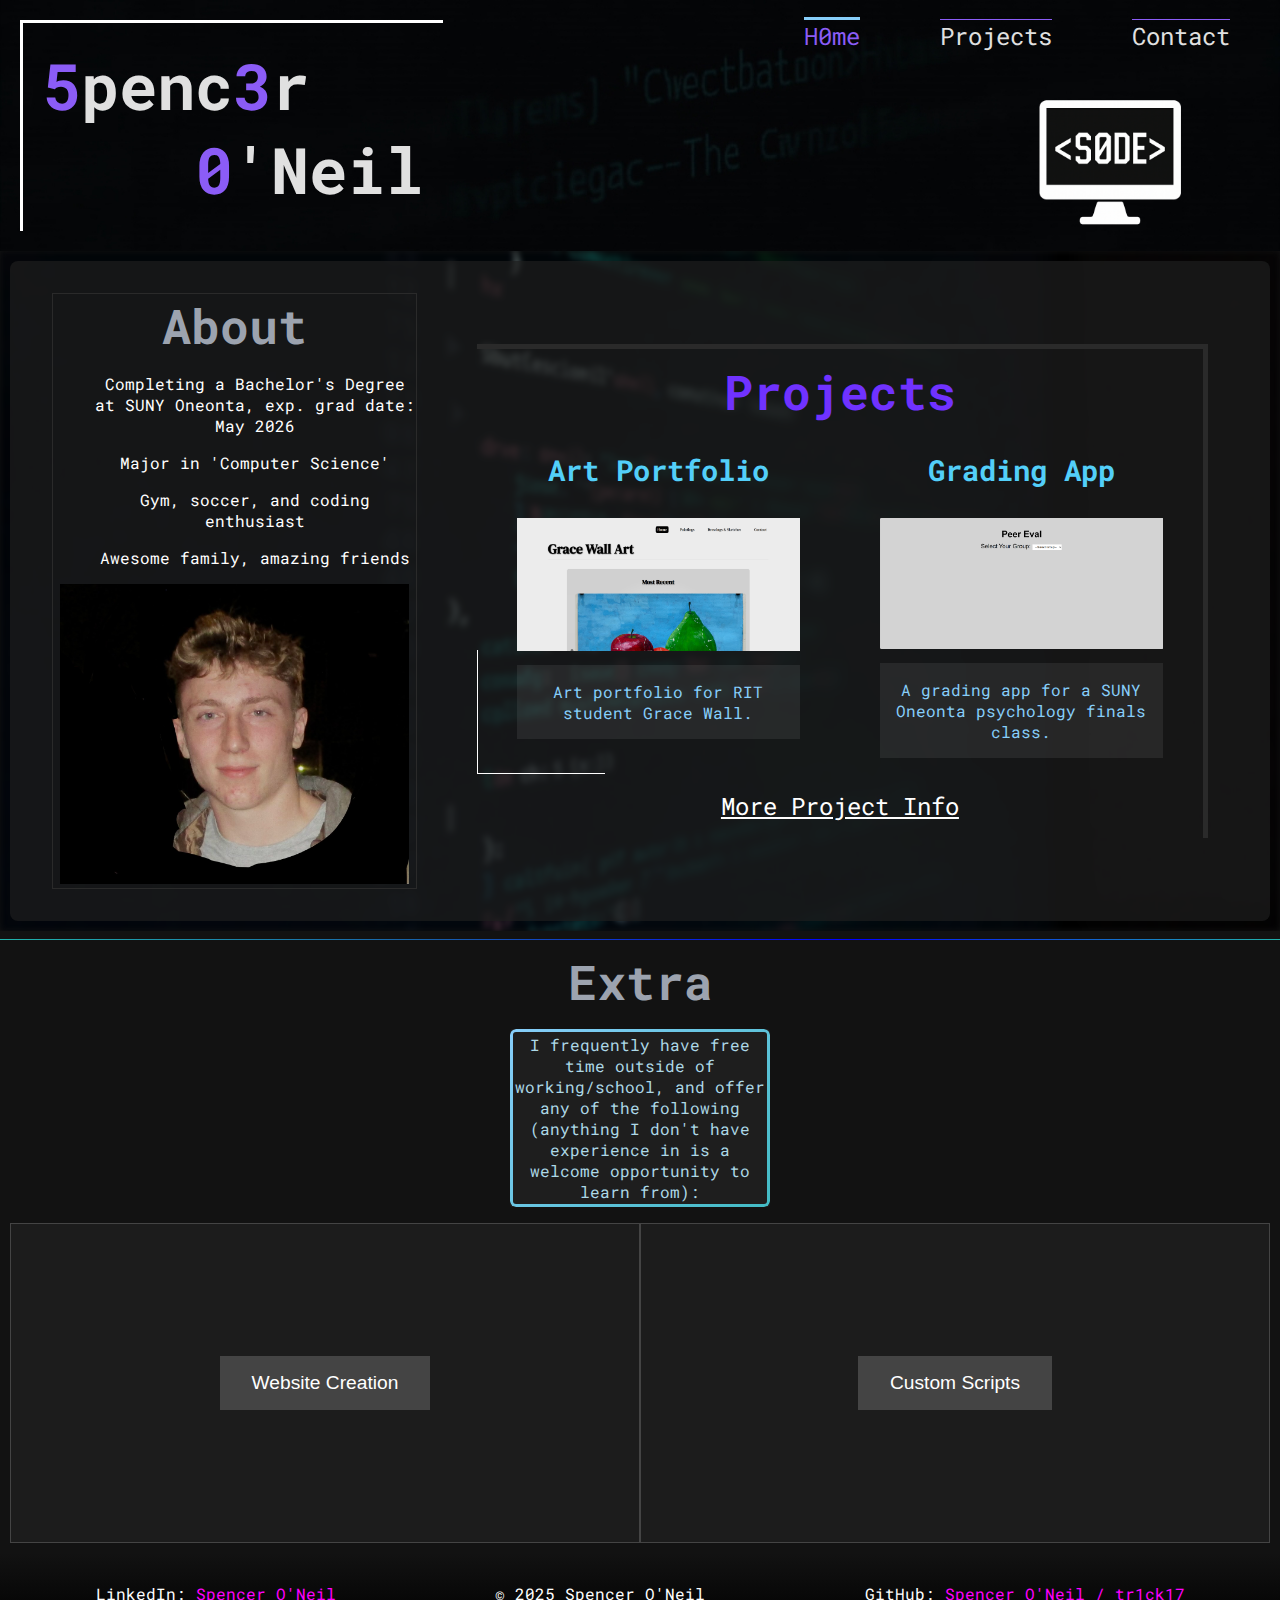
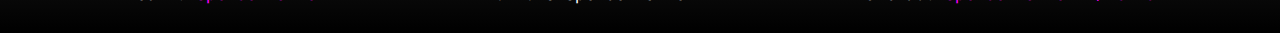
<file: index.html>
<!DOCTYPE html>
<html lang="en">
<head>
    <meta charset="UTF-8">
    <meta name="viewport" content="width=device-width, initial-scale=1.0">
    <title>Spencer O'Neil</title>
    <link rel="stylesheet" href="styles.css">
    <link rel="icon" href="so_logo.png" type="image/logo">
    <link href="https://fonts.googleapis.com/css2?family=Roboto+Mono&family=IBM+Plex+Mono&display=swap" rel="stylesheet">
</head>
<body>
    <main id="home">
        <section class="title">
        <header class="hero-header">
            <h1>
                <span class="accent-num">5</span>penc<span class="accent-num">3</span>r<br>&nbsp; &nbsp;&nbsp;<span class="accent-num">0</span>'Neil
            </h1>
        </header>
        <img class="logo" src="so_logo.png" alt="logo">
        <nav>
            <ul>
                <li><a class="active" href="#home">H0me</a></li>
                <li><a class="inactive" href="project-page.html">Projects</a></li>
                <li><a class="inactive" href="contact.html">Contact</a></li>
            </ul>
        </nav>
        </section>
        <div class="about-and-projects-wrapper">
            <div class="about-and-projects-bg"></div>

            <div class="about-and-projects">
                <article class="about">
                    <h2>About</h2>
                    <div>
                        <ul>
                            <li><p>Completing a Bachelor's Degree at SUNY Oneonta, exp. grad date: May 2026</p></li>
                            <li><p>Major in 'Computer Science'</p></li>
                            <li><p>Gym, soccer, and coding enthusiast</p></li>
                            <li><p>Awesome family, amazing friends</p></li>
                        </ul>
                        <img class="about-picture" src="pictures/headshot.jpg" alt="face-picture">
                    </div>
                </article>

                <article class="projects">  
                    <h2>Projects</h2>
                    <div class="project-slides">
                        <div class="project1">
                            <h3>Art Portfolio</h3>
                            <figure>
                                <img src="project_pictures/grace-wall-page.png" alt="grace-wall-art-portfolio">
                                <figcaption>Art portfolio for RIT student Grace Wall.</figcaption>
                            </figure>
                        </div>
                        <div class="project2">
                            <h3>Grading App</h3>
                            <figure>
                                <img src="project_pictures/grading-app-page.png" alt="milestone-grading-page">
                                <figcaption>A grading app for a SUNY Oneonta psychology finals class.</figcaption>
                            </figure>
                        </div>
                    </div>
                    <p><a href="project-page.html">More Project Info</a></p>
                </article>

            </div>
        </div>

    </main>
    <hr>
    <div class="more">
        <div class="more-wrapper">
            <h2>Extra</h2>
            <p class="more-description">
                I frequently have free time outside of working/school, and offer any of the following
                (anything I don't have experience in is a welcome opportunity to learn from):
            </p>
        </div>
        <div class="container">
            <div class="website-creation">
                <button id="website-creation" class="service-button">Website Creation</button>
                <div id="website-content"></div>
            </div>
            <div class="custom-scripts">
                <button id="custom-scripts" class="service-button">Custom Scripts</button>
                <div id="script-content"></div>
            </div>
        </div>
    </div>
    <footer class="page-footer">
        <p class="linkedin-link">LinkedIn: <a href="https://www.linkedin.com/in/spencer-o-117219255/" target="_blank">Spencer O'Neil</a></p>
        <p class="copyright">&copy; 2025 Spencer O'Neil</p>
        <p class="github-link">GitHub: <a href="https://github.com/tr1ck17" target="_blank">Spencer O'Neil / tr1ck17</a></p>
    </footer>
    <script src="script.js"></script>
</body>
</html>
</file>
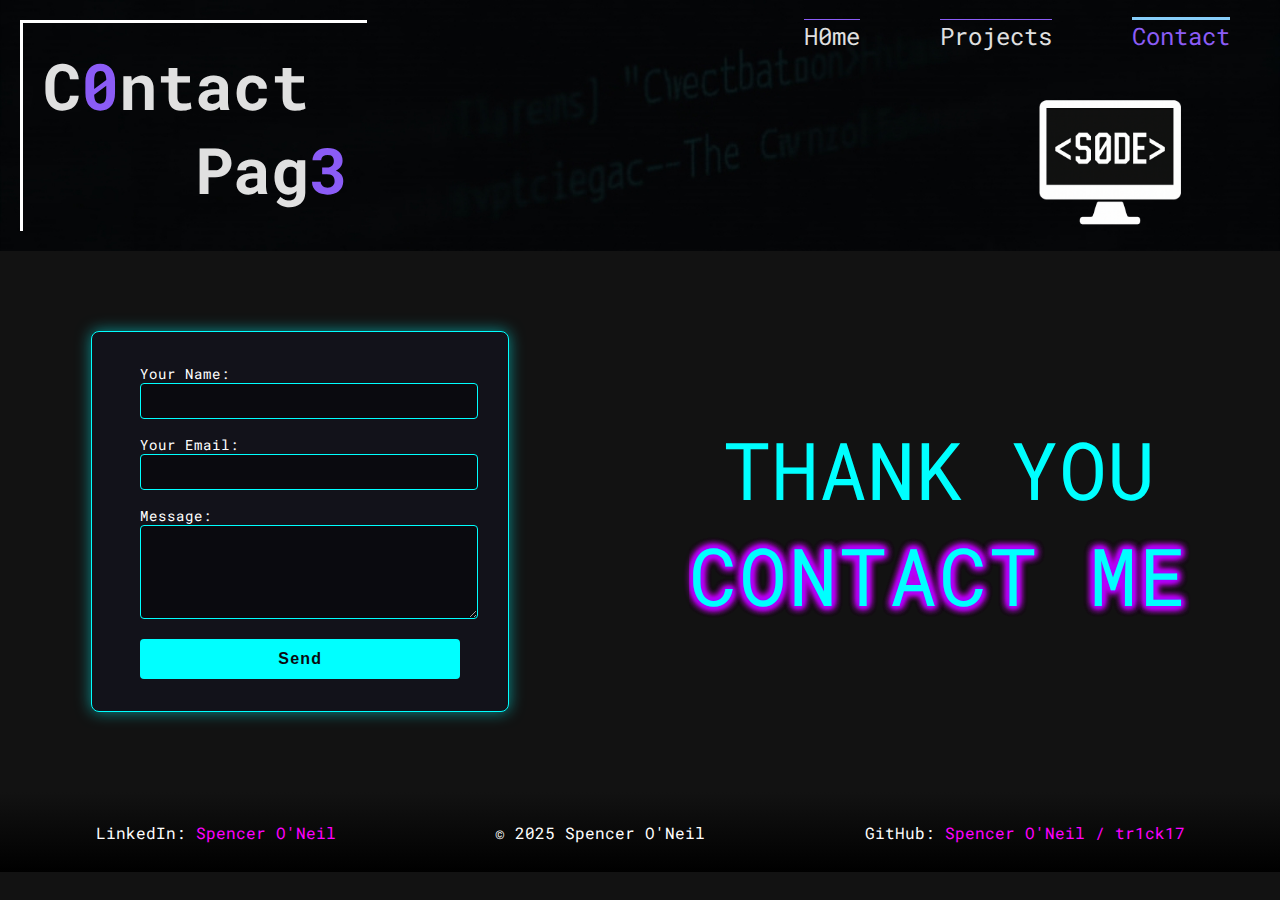
<file: contact.html>
<!DOCTYPE html>
<html lang="en">
<head>
    <meta charset="UTF-8">
    <meta name="viewport" content="width=device-width, initial-scale=1.0">
    <title>Spencer O'Neil</title>
    <link rel="stylesheet" href="styles.css">
    <link rel="icon" href="so_logo.png" type="image/logo">
    <link href="https://fonts.googleapis.com/css2?family=Roboto+Mono&family=IBM+Plex+Mono&display=swap" rel="stylesheet">
</head>
<body>
    <main>
        <section class="title">
        <header class="hero-header">
            <h1>
                C<span class="accent-num">0</span>ntact <br> &nbsp;&nbsp;&nbsp; Pag<span class="accent-num">3</span>
            </h1>
        </header>
        <img class="logo" src="so_logo.png" alt="logo">
        <nav>
            <ul>
                <li><a class="inactive" href="index.html">H0me</a></li>
                <li><a class="inactive" href="project-page.html">Projects</a></li>
                <li><a class="active" href="#contact">Contact</a></li>
            </ul>
        </nav>
        </section>
        <div class="form-container">
            <form action="https://formspree.io/f/xovdrbqo" method="POST">
                <label>
                    Your Name:
                    <input class="contact-inputs" type="text" name="name" required />
                </label>
                <label>
                    Your Email:
                    <input class="contact-inputs" type="email" name="email" required />
                </label>
                <label>
                    Message:
                    <textarea class="contact-inputs" name="message" rows="4" required></textarea>
                </label>
                <button class="contact-submit-button" type="submit">Send</button>
            </form>
            <div class="thanks">
                <p>THANK YOU</p>
                <div class="glitch-text" data-text="Contact Me">Contact Me</div>
            </div>
        </div>
    </main>
    <footer class="page-footer">
        <p class="linkedin-link">LinkedIn: <a href="https://www.linkedin.com/in/spencer-o-117219255/" target="_blank">Spencer O'Neil</a></p>
        <p class="copyright">&copy; 2025 Spencer O'Neil</p>
        <p class="github-link">GitHub: <a href="https://github.com/tr1ck17" target="_blank">Spencer O'Neil / tr1ck17</a></p>
    </footer>
</body>
</html>
</file>
<file: styles.css>
/*
Background: #121212 (deep charcoal black)

Primary Text: #e0e0e0 (soft light gray, not pure white)

Secondary Text: #9ca3af (muted gray-blue)

Accent (Links/Buttons): #8b5cf6 (soft violet)

Hover Accent: #a78bfa (lavender shift)

Borders/Lines: #2a2a2a (dark, subtle separation)
*/

body {
    margin: 0px;
    background-color: #121212;
    font-family: 'Roboto Mono', 'IBM Plex Mono', monospace;
}

.accent-num {
    color: #8b5cf6;
}

.title {
    display: flex;
    align-items: flex-end;
    /*align-items: center;*/
    justify-content: center;
    /*justify-content: space-between;*/
    padding: 20px;
    gap: 3rem;
    /*height: 300px;*/
    margin-bottom: 20px;
    background-image: url('background-images/dim-background.jpg');
    background-size: cover;
    background-position: center;
    background-repeat: no-repeat;
    display: flex;
    align-items: center;
    margin-bottom: 0;
}

.title img {
    position: absolute;
    right: 80px;
    top: 70px;
}

header {
    /*font-size: 4rem;*/
    /*font-weight: bold;*/
    /*text-align: left;*/
    /*padding: 20px;*/
    padding-bottom: 0;
    /*color: #e0e0e0;*/
    /*border-left: 3px solid white;
    border-top: 3px solid white;*/
    margin-right: auto;
}

h1 {
    margin: 0;
    padding: 20px;
    color: #e0e0e0;
    font-size: 4rem;
    font-weight: bold;
    border-left: 3px solid white;
    border-top: 3px solid white;
}

/*.hero-header {
    background-image: url('background-images/centered-code-block.jpg');
}*/

.logo {
    height: 180px;
    object-fit: contain;
}

/*.image-container {
    display: flex;
    justify-content: center;
    align-items: flex-end;
    height: 100%;
    width: auto;
}

.header-image {
    height: auto;
    width: auto;
    max-height: 280px;
    object-fit: contain;
}*/

nav {
    position: absolute;
    top: 20px;
    right: 20px;
    margin-left: 0;
}

nav ul {
    list-style: none;
    display: flex;
    gap: 5rem;
    margin: 0;
    margin-right: 30px;
    padding: 0;
}

nav ul li a {
    font-size: 1.5rem;  
}

nav a {
    color: #e0e0e0;
    text-decoration: none;
    font-size: 1.25rem;
}

nav a.active {
    color: #8b5cf6;
    border-top: 3px solid lightskyblue;
}

nav a.inactive {
    border-top: 1px solid #8b5cf6;
}

nav a:hover {
    color: #a78bfa; 
    transition: 0.3s;
}

.about-and-projects-wrapper {
    position: relative;
    overflow: hidden;
}

.about-and-projects-bg {
    background: url('background-images/centered-code-block.jpg') center / cover no-repeat;
    position: absolute;
    top: 0;
    left: 0;
    width: 100%;
    height: 100%;
    filter: blur(3px);
    z-index: 0;
}

.about-and-projects {
    display: flex;
    align-items: center;
    justify-content: center;
    width: auto;
    gap: 5%;
    text-align: center;
    margin: 10px;

    position: relative;
    z-index: 1;
    padding: 2rem;
    background-color: rgba(30, 30, 30, 0.7);
    border-radius: 8px;
    color: lightblue;
    /*display: flex;
    align-items: center;
    justify-content: center;
    width: 100%;
    gap: 5%;
    text-align: center;
    margin: 10px;*/
}

/*.about-and-projects {
    background: url(background-images/centered-code-block.jpg);
    background-position: center;
    background-repeat: no-repeat;
    background-size: cover;
    filter: blur(0px);
    -webkit-filter: blur(0px);
}*/

.about {
    border: 1px solid #2a2a2a;
    width: 35%;
    height: auto;
    margin-left: 10px;
    overflow: hidden;
}

.about ul {
    list-style: none;
}

.about-picture {
    height: 300px;
    object-fit: cover;
    object-position: center;
}

.about p {
    margin-top: 0;
    color: white;
}

.projects {
    border:5px solid #2a2a2a;
    border-bottom: none;
    border-left: none;
    width: 70%;
    height: auto;
    margin-right: 30px;
    margin-bottom: 0;
}

.projects h2 {
    padding: 1px;
    margin: 0;
    margin-top: 10px;
    padding-bottom: 0;
    color: #7032ff;
}

.project-slides {
    display: flex;
    justify-content: space-evenly;
    width: 100%;
    margin: auto;
    /*border: 1px solid #2a2a2a;*/
}

.project-slides figure img {
    width: 100%;
    object-fit: cover;
    object-position: center;
}

.project-slides h3 {
    font-size: 1.8rem;
    color: rgb(83, 207, 249);
}

.project1 {
    width: 50%;
    position: relative;
}

.project1::after {
    content: "";
    position: absolute;
    left: 0%;
    bottom: 0;
    width: 35%;
    height: 35%;
    border-left: 1px solid white;
    border-bottom: 1px solid white;
}

.project1 figcaption {
    padding: 1rem;
    background-color: rgba(192, 192, 192, 0.1);
}

.project2 {
    width: 50%;
}

.project2 figcaption {
    padding: 1rem;
    background-color: rgba(192, 192, 192, 0.1);
}

.project-slides figcaption {
    margin-top: 10px;
    margin-bottom: 0px;
    color: lightskyblue;

}

.projects p a {
    font-size: 1.5rem;
    color: white;
}

.more {
    margin: 10px;
    text-align: center;
}

h2 {
    font-size: 3rem;
    color: #9ca3af;
    margin-top: 0;
    margin-bottom: 5px;
}

.more-description {
    position: relative;
    text-align: center;
    margin-left: 500px;
    margin-right: 500px;
    background-color: rgb(30, 30, 30);
    color: lightblue;
    border-radius: 3px;
    padding: 5px;
    z-index: 1;
    overflow: hidden; /* keeps inner elements within bounds */
}

.more-description::before {
    content: '';
    position: absolute;
    top: 0;
    left: 0;
    right: 0;
    bottom: 0;
    padding: 3px; /* width of the fake border */
    background: linear-gradient(135deg, lightskyblue, lightseagreen, rgb(92, 92, 255), #8b5cf6, lightskyblue);
    background-size: 600% 600%;
    animation: gradient-border 6s linear infinite;
    border-radius: 6px;
    z-index: -1;
    mask: 
        linear-gradient(#fff 0 0) content-box, 
        linear-gradient(#fff 0 0);
    -webkit-mask: 
        linear-gradient(#fff 0 0) content-box, 
        linear-gradient(#fff 0 0);
    -webkit-mask-composite: xor;
    mask-composite: exclude;
}

/* Animation */
@keyframes gradient-border {
    0%   { background-position: 0% 50%; }
    50%  { background-position: 100% 50%; }
    100% { background-position: 0% 50%; }
}

/*.more-description {
    position: relative;
    text-align: center;
    margin-left: 500px;
    margin-right: 500px;
    background-color: rgb(30, 30, 30);
    color: lightblue;
    border-radius: 3px;
    padding: 5px;
    z-index: 0;
    overflow: hidden;

    /*text-align: center;
    margin-left: 500px;
    margin-right: 500px;
    border: 3px solid black;
    background-color: rgb(30, 30, 30);
    color: lightblue;
    border-radius: 3px;
    padding: 5px;
    position: relative;
    z-index: 0;
}

.more-description::before {
    content: '';
    position: absolute;
    top: -3px;
    left: -3px;
    right: -3px;
    bottom: -3px;
    background: linear-gradient(270deg, #ff0080, #7928ca, #2afadf, #ff0080);
    background-size: 600% 600%;
    animation: gradient-border 6s linear infinite;
    z-index: -1;
    border-radius: 6px;

    mask: 
      linear-gradient(#fff 0 0) content-box, 
      linear-gradient(#fff 0 0);
    -webkit-mask:
      linear-gradient(#fff 0 0) content-box, 
      linear-gradient(#fff 0 0);
    mask-composite: exclude;
    -webkit-mask-composite: destination-out;

    padding: 3px; /* same as border thickness 
    box-sizing: border-box;
}

@keyframes gradient-border {
    0%   { background-position: 0% 50%; }
    50%  { background-position: 100% 50%; }
    100% { background-position: 0% 50%; }
}*/

.container {
    display: flex;
    flex-wrap: wrap;
    width: 100%;
    min-height: 20rem;
    gap: 0;
}

.website-creation, .custom-scripts {
    flex: 1;
    display: flex;
    justify-content: center;
    align-items: center;
    padding: 1rem;
    background-color: #1c1c1c;
    border: 1px solid #444;
    transition: all 0.3s ease;
    overflow: hidden;
}

.service-button {
    padding: 1rem 2rem;
    font-size: 1.2rem;
    background-color: #444;
    color: white;
    border: none;
    cursor: pointer;
    transition: background 0.3s;
}

.service-button:hover {
    background-color: #666;
}

.service-content {
    color: #f0f0f0;
    text-align: left;
    max-width: 600px;
    width: 100%;
}

.hide-button {
    margin-top: 1rem;
    background-color: #222;
    border: 1px solid #666;
    color: #ccc;
    padding: 0.5rem 1rem;
    cursor: pointer;
    height: 2rem;
    border-radius: 5px;
}

.hide-button:hover {
    background-color: #0e0e0e;
}

#website-content {
    display: flex;
    justify-content: space-evenly;
    gap: 20px;
}

#script-content {
    display: flex;
    flex-direction: row-reverse;
}

.website-creation-image {
    border: 3px solid white;
    border-radius: 3px;
}

.script-creation-image {
    border: 3px solid white;
    border-radius: 3px;
}

.content-container {
    display: flex;
    flex-direction: column;
    align-items: center;
}

.js-p-tags-creation {
    border: 3px solid white;
    align-self: center;
    height: auto;
    margin-top: 50px;
    margin-bottom: auto;
    text-align: center;
    width: 80%;
    margin-left: auto;
    margin-right: auto;
    padding: 1.5rem;
    background-color: black;
    color: lightseagreen;
    border-radius: 10px;
}

.hide-button {
    margin-top: 10px;
}

.projects-header {
    text-align: center;
    margin-top: 0;
    margin-bottom: 0;
    padding: 2rem;
    background-color: black;
}

.all-projects {
    display: flex;
    justify-content: space-evenly;
    align-items: center;
    margin-bottom: 0;
    margin-top: 0;
    width: auto;
    background: url(background-images/left-code-block.jpg);
    background-repeat: none;
    padding-top: 2rem;
    padding-bottom: 2rem;
}

.all-projects img {
    height: 150px;
    margin-bottom: 0;
}

.project-box {
    margin-left: auto;
    margin-right: auto;
    align-items: center;
    justify-content: center;
    display: flex;
    flex-direction: column;
    padding: 1rem;
    padding-bottom: 0;
    border: 3px solid white;
    background-color: #2a2a2a;
    border-radius: 10px;
    transition: transform 0.3s ease-in-out;
}

.project-box:hover {
    transform: scale(1.1);
    border: 3px solid rgb(23, 166, 255);
    cursor: pointer;
}

.project-box h3 {
    color: white;
    font-size: 1.5rem;
    margin-top: 5%;
    margin-bottom: 5%;
}

/*.all-project1 {
    margin-left: auto;
    margin-right: auto;
    align-items: center;
    justify-content: center;
    display: flex;
    flex-direction: column;
    padding: 1rem;
    border: 3px solid white;
    background-color: #2a2a2a;
    border-radius: 10px;
    transition: transform 0.3s ease-in-out;
}

.all-project1:hover {
    transform: scale(1.1);
    border: 3px solid rgb(23, 166, 255);
    cursor: pointer;
}  

.all-project2 {
    margin-left: auto;
    margin-right: auto;
    align-items: center;
    justify-content: center;
    display: flex;
    flex-direction: column;
    padding: 1rem;
    border: 3px solid white;
    background-color: #2a2a2a;
    border-radius: 10px;
    transition: transform 0.3s ease-in-out;
}

.all-project2:hover {
    transform: scale(1.2);
    border: 3px solid rgb(23, 166, 255);
    cursor: pointer;
}

.all-project3 {
    margin-left: auto;
    margin-right: auto;
    align-items: center;
    justify-content: center;
    display: flex;
    flex-direction: column;
    padding: 1rem;
    border: 3px solid white;
    background-color: #2a2a2a;
    border-radius: 10px;
    transition: transform 0.3s ease-in-out;
}

.all-project3:hover {
    transform: scale(1.2);
    border: 3px solid rgb(23, 166, 255);
    cursor: pointer;
}

.all-project4 {
    margin-left: auto;
    margin-right: auto;
    align-items: center;
    justify-content: center;
    display: flex;
    flex-direction: column;
    padding: 1rem;
    border: 3px solid white;
    background-color: #2a2a2a;
    border-radius: 10px;
    transition: transform 0.3s ease-in-out;
}

.all-project4:hover {
    transform: scale(1.1);
    border: 3px solid rgb(23, 166, 255);
    cursor: pointer;
}*/

.in-progress-wrapper {
    position: relative;
    overflow: hidden;
    min-height: 100vh;
}

.in-progress-bg {
    position: absolute;
    top: 0;
    left: 0;
    width: 100%;
    height: 100%;
    background: url('background-images/closeup-background.jpg') center / cover no-repeat;
    filter: blur(7px);
    z-index: 0;
}

.in-progress {
    position: relative;
    z-index: 1;
    padding: 2rem;
    border-radius: 8px;
    color: lightblue;

    margin-top: 0;
    margin-bottom: 0;
    padding: 2rem;
    text-align: left;

    /*position: relative;
    z-index: 1;
    padding: 2rem;
    border-radius: 8px;
    color: lightblue;*/
}

.in-progress h2 {
    font-size: 2.8rem;
    text-align: center;
    color: white;
}

.in-progress-projects h3 {
    font-size: 1.8rem;
    color: #7032ff;
    margin-bottom: 0;
    text-align: left;
}

.in-progress-projects p {
    text-align: center;
    color: lightskyblue;
}

.inline-projects1 {
    display: flex;
    align-items: center;
    justify-content: center;
    gap: 15%;
    margin-top: 1%;
}

.in-progress-project1 {
    width: 30%;
    height: auto;
    border: 3px solid lightblue;
    padding: 1rem;
    padding-top: 0;
    border-radius: 10px;
    background-color: rgb(33, 33, 33, .95);
}

.in-progress-project1 ul {
    list-style: none;
}

.inline-projects2 {
    display: flex;
    align-items: center;
    justify-content: center;
    gap: 25%;
    margin-top: 1%;
}

.in-progress-project2 {
    width: 30%;
    height: auto;
    border: 3px solid lightblue;
    padding: 1rem;
    padding-top: 0;
    border-radius: 10px;
    background-color: rgb(33, 33, 33, .6);
}

.in-progress-project2 ul {
    list-style: none;
}

.form-container {
    display: flex;
    align-items: center;
    justify-content: space-evenly;
    padding: 5rem;
    gap: 15%;
    margin: auto;
    width: auto;
    height: auto;
}

form {
    background: #12121a;
    padding: 2rem 3rem;
    border: 1px solid #00ffff;
    border-radius: 8px;
    box-shadow: 0 0 15px #00ffff88;
    width: 320px;
}

label {
    display: block;
    margin-bottom: 1rem;
    font-size: 0.9rem;
    letter-spacing: 1px;
    color: white;
}

input[type="text"], input[type="email"], textarea {
    width: 100%;
    padding: 0.5rem;
    border: 1px solid #00ffff;
    border-radius: 4px;
    background: #0a0a0f;
    color: #00ffff;
    font-size: 1rem;
    resize: vertical;
    transition: border-color 0.3s;
}

input[type="text"]:focus, input[type="email"]:focus, textarea:focus {
    outline: none;
    border-color: #00ffffcc;
    box-shadow: 0 0 8px #00ffffcc;
}

.contact-submit-button {
    background-color: #00ffff;
    color: #0a0a0f;
    font-weight: bold;
    border: none;
    padding: 0.7rem 1.2rem;
    cursor: pointer;
    width: 100%;
    border-radius: 4px;
    letter-spacing: 1.2px;
    font-size: 1rem;
    transition: background-color 0.3s;
}

.contact-submit-button:hover {
    background-color: #00cccc;
}

.thanks p {
    font-size: 5rem;
    color: #00ffff;
    text-align: center;
    margin: 0;
}

.glitch-text {
    position: relative;
    font-size: 5rem;
    color: #00ffff;
    text-shadow: 0 0 5px #9D00FF, 0 0 8px #9D00FF, 0 0 10px #FF00FF;
    text-transform: uppercase;
    letter-spacing: 2px;
}

.glitch-text::before, .glitch-text::after {
    content: attr(data-text);
    position: absolute;
    left: 0;
    top: 0;
    width: 100%;
    overflow: hidden;
}

.glitch-text::before {
    animation: glitchTop 2s infinite linear;
    color: #f0f;
    z-index: -1;
}

.glitch-text::after {
    animation: glitchBottom 2s infinite linear;
    color: #0ff;
    z-index: -1;
}

@keyframes glitchTop {
    0% { clip: rect(0, 9999px, 0, 0); }
    10% { clip: rect(0, 9999px, 25px, 0); transform: translate(-2px, -2px); }
    20% { clip: rect(5px, 9999px, 10px, 0); transform: translate(2px, 1px); }
    100% { clip: rect(0, 9999px, 0, 0); transform: none; }
}

@keyframes glitchBottom {
    0% { clip: rect(0, 9999px, 0, 0); }
    10% { clip: rect(30px, 9999px, 50px, 0); transform: translate(2px, 2px); }
    20% { clip: rect(15px, 9999px, 25px, 0); transform: translate(-2px, -1px); }
    100% { clip: rect(0, 9999px, 0, 0); transform: none; }
}

hr {
  border: 0;
  height: 1px;
  background: linear-gradient(to right, lightseagreen, rgb(23, 96, 169), #00f, lightseagreen);
}

.diff {
    margin-top: 0;
    border: 0;
    height: 1px;
    background: linear-gradient(to right, lightseagreen, rgb(23, 96, 169), #00f, lightseagreen);
}

footer {
    background: linear-gradient(to bottom, #121212, black);
    height: 5rem;
}

.page-footer {
    color: #fff;
    display: flex;
    align-items: center;
    justify-content: space-evenly;
    position: relative;
    bottom: 0;
    left: 0;
    width: 100%;
    gap: 5%;
}

.page-footer a {
    text-decoration: none;
    color: rgb(255, 0, 255);
}

.page-footer a:hover {
    color: purple;
    transition: 0.3s;
}
</file>
